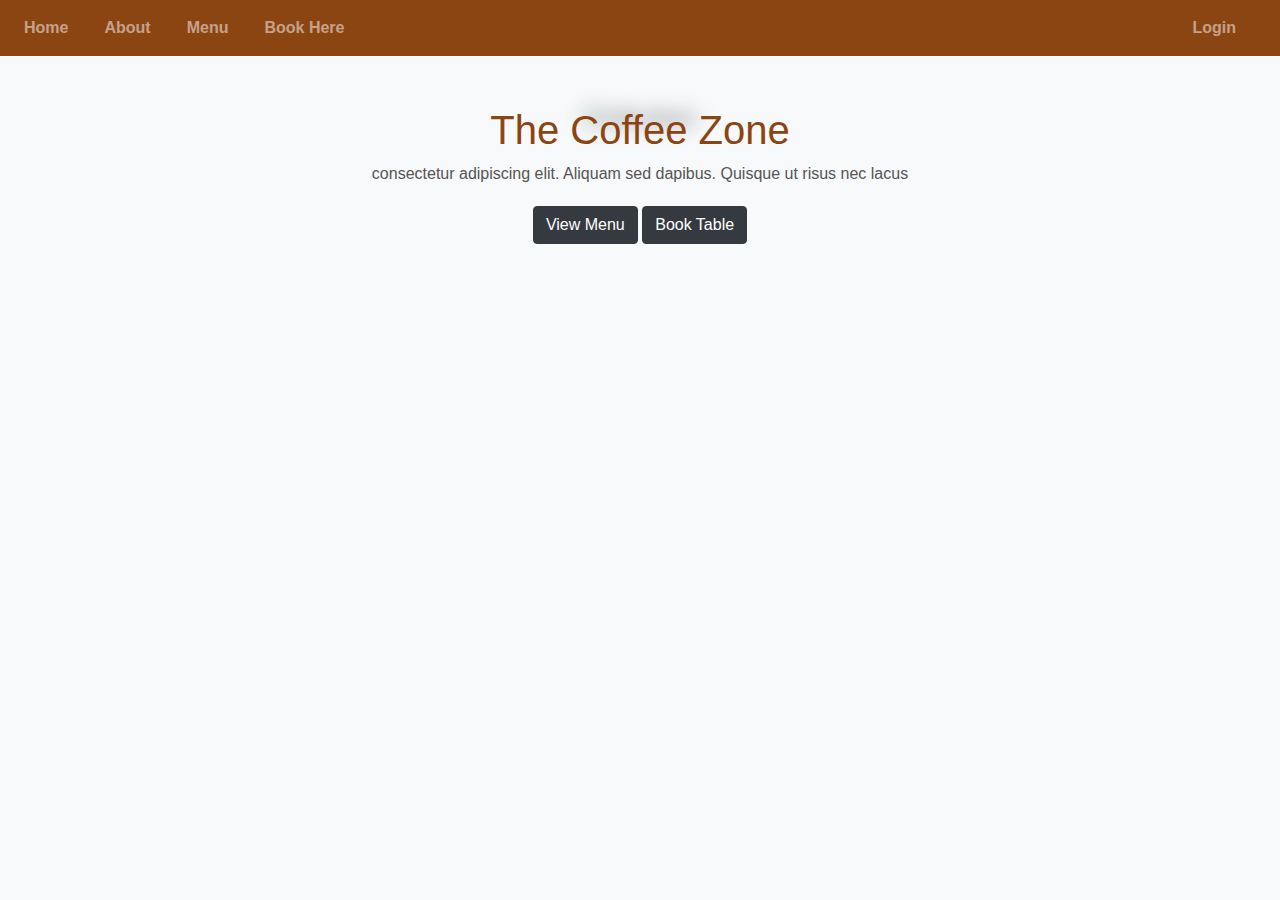
<file: src/main/resources/templates/index.html>
<!DOCTYPE html>
<html lang="en" xmlns:th="http://www.thymeleaf.org">
<head>
    <title>The Coffee Zone</title>
    <link rel="stylesheet" href="https://stackpath.bootstrapcdn.com/bootstrap/4.5.2/css/bootstrap.min.css">
    <link rel="stylesheet" th:href="@{style.css}">
    <style>
        /* Add your custom styles here */
        html {
            scroll-behavior: smooth;
        }
        body {
            background-color: #f8f9fa;
            background-image: image('../static/images/background3.png');
            background-size: cover;
        }

        nav {
            background-color: #8B4513;
        }

        nav ul {
            list-style: none;
            padding: 0;
            margin: 0;
            display: flex;
        }

        nav li {
            margin-right: 20px;
        }

        nav a {
            text-decoration: none;
            color: white;
            font-weight: bold;
        }

        /* Apply ml-auto to the last item in the navigation list */
        nav li:last-child {
            margin-left: auto;
        }

        header {
            text-align: center;
            margin: 50px 0;
            position: relative; /* Add relative positioning to the header */
        }

        header h1 {
            color: #8B4513; /* Set a light chocolate color for the heading */
        }

        header p {
            color: #555;
            margin-bottom: 20px;
        }

        /* Add the image container with a blurred background */
        .image-container {
            position: absolute;
            top: 0;
            left: 0;
            width: 100%;
            height: 100%;
            z-index: -1; /* Set a lower z-index to place it behind other content */
            filter: blur(10px); /* Add blur effect to the background image */
        }

        /* Add styles to make the image container visible */
        .image-container img {
            width: 100%;
            height: 100%;
            object-fit: cover;
        }

        button {
            background-color: #8B4513; /* Set a light chocolate color for the button */
            color: white;
            padding: 10px 20px;
            font-size: 16px;
            border: none;
            cursor: pointer;
        }

        button:hover {
            background-color: #654321; /* Darken the color on hover */
        }
    </style>
</head>
<body>
<nav class="navbar navbar-expand-lg navbar-dark" style="background-color: #8B4513;">
    <ul class="navbar-nav">
        <li class="nav-item"><a class="nav-link" th:href="@{index}">Home</a></li>
        <li class="nav-item"><a class="nav-link"  th:href="@{/about}">About</a></li>
        <li class="nav-item"><a class="nav-link" th:href="@{/menu}">Menu</a></li>
        <li class="nav-item"><a class="nav-link" th:href="@{/clients}">Book Here</a></li>

    </ul>
    <ul class="navbar-nav ml-auto">
        <li class="nav-item">
            <a class="nav-link" href="/login">Login</a>
        </li>
    </ul>
</nav>

<header>
    <!-- Image container for the blurred background -->
    <div class="image-container">
        <img class="about-image" th:src="@{/images/background3.png}" alt="Coffee Beans">
    </div>

    <h1>The Coffee Zone</h1>
    <p>consectetur adipiscing elit. Aliquam sed dapibus. Quisque ut risus nec lacus</p>
    <button class="btn btn-dark" onclick="window.location.href='/menu'">View Menu</button>
    <button class="btn btn-dark" onclick="window.location.href='/clients'">Book Table</button>
</header>

<script src="https://code.jquery.com/jquery-3.5.1.slim.min.js"></script>
<script src="https://cdn.jsdelivr.net/npm/@popperjs/core@2.0.8/dist/umd/popper.min.js"></script>
<script src="https://stackpath.bootstrapcdn.com/bootstrap/4.5.2/js/bootstrap.min.js"></script>
</body>
</html>
</file>
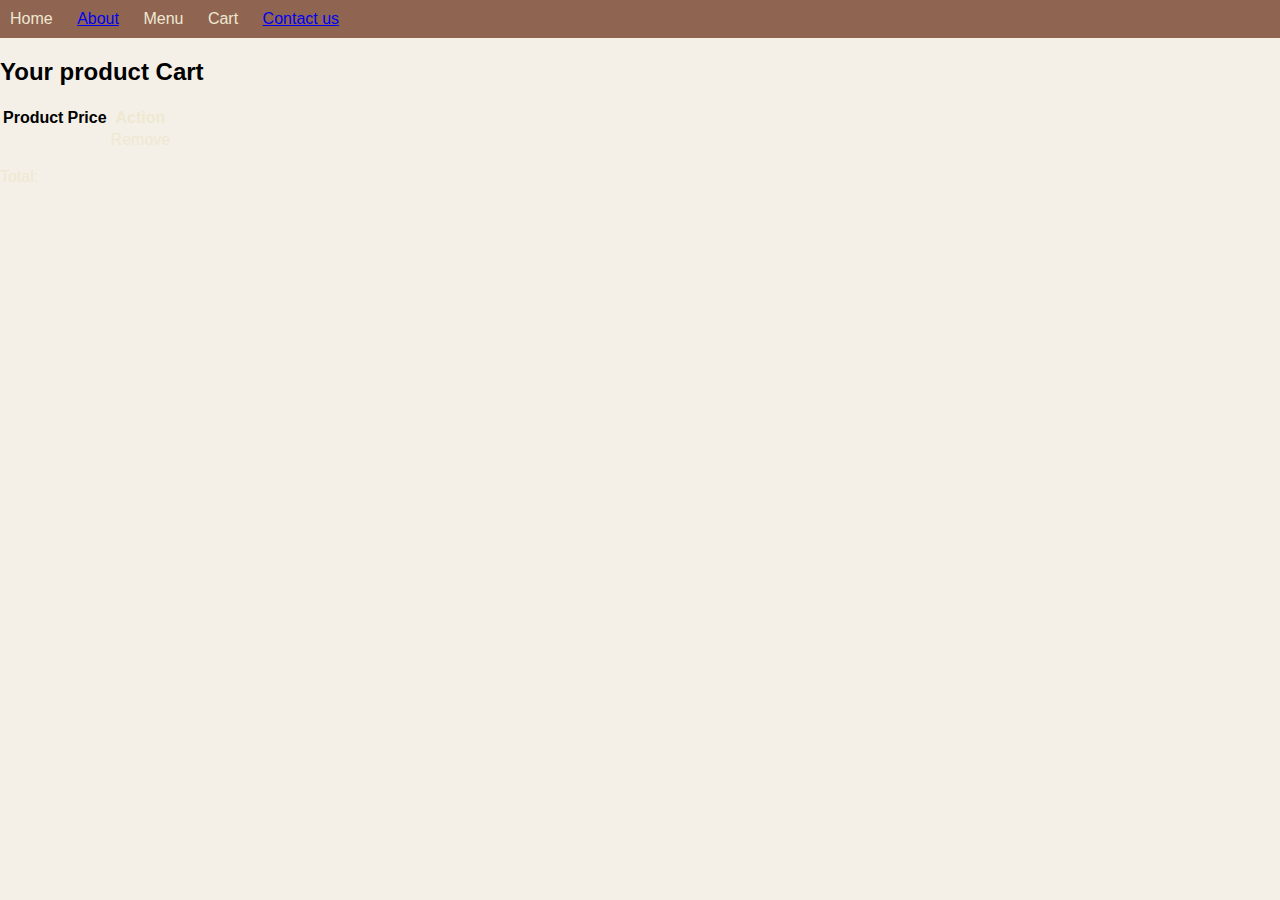
<file: src/main/resources/templates/cart.html>
<!DOCTYPE html>
<html lang="en" xmlns:th="http://www.thymeleaf.org">
<head>
    <meta charset="UTF-8">
    <title>Shopping Cart</title>
    <link rel="stylesheet" type="text/css" th:href="@{../static/Css/styleCart.css}">
    <style>
        body {
            background-color: #f4f0e7; /* light chocolate background color */
            color: #efe8d1; /* cream text color */
            font-family: Arial, sans-serif;
            margin: 0;
            padding: 0;
        }

        nav {
            background-color: #8f6552; /* darker chocolate navigation bar color */
            padding: 10px;
        }

        nav ul {
            list-style-type: none;
            margin: 0;
            padding: 0;
        }

        nav ul li {
            display: inline;
            margin-right: 20px;
        }

        form {
            max-width: 600px;
            margin: 20px auto;
            padding: 20px;
            background-color: #8f6552; /* darker chocolate form background color */
            border-radius: 8px;
        }

        label {
            display: block;
            margin-bottom: 8px;
        }

        input,
        textarea {
            width: 100%;
            padding: 8px;
            margin-bottom: 16px;
            border: 1px solid #efe8d1; /* cream border color */
            border-radius: 4px;
            box-sizing: border-box;
        }

        button {
            background-color: #efe8d1; /* cream button background color */
            color: #8f6552; /* darker chocolate button text color */
            padding: 10px 20px;
            border: none;
            border-radius: 4px;
            cursor: pointer;
        }

        button:hover {
            background-color: #d6b38d; /* light chocolate button background color on hover */
        }
    </style>
</head>
<body>
<nav>
    <ul>
        <li><a th:href="@{index}">Home</a></li>
        <li><a href="#">About</a></li>
        <li><a th:href="@{/menu}">Menu</a></li>
        <li><a th:href="@{/cart}">Cart</a></li>
        <li><a href="#">Contact us</a></li>
    </ul>
</nav>

<div>
    <h2 style="color: black;">Your product Cart</h2>
    <table>
        <thead>
        <tr>
            <th style="color: black;">Product</th>
            <th style="color: black;">Price</th>
            <th>Action</th>
        </tr>
        </thead>
        <tbody>
        <!-- Loop through the items in the cart and display them -->
        <tr th:each="product : ${cart}">
            <td th:text="${product.name}"></td>
            <td th:text="${product.price}"></td>
            <td>
                <a th:href="@{'/removeFromCart/' + product.id}">Remove</a>
            </td>
        </tr>
        </tbody>
    </table>

    <p>Total: <span th:text="${total}"></span></p>
</div>

</body>
</html>
</file>
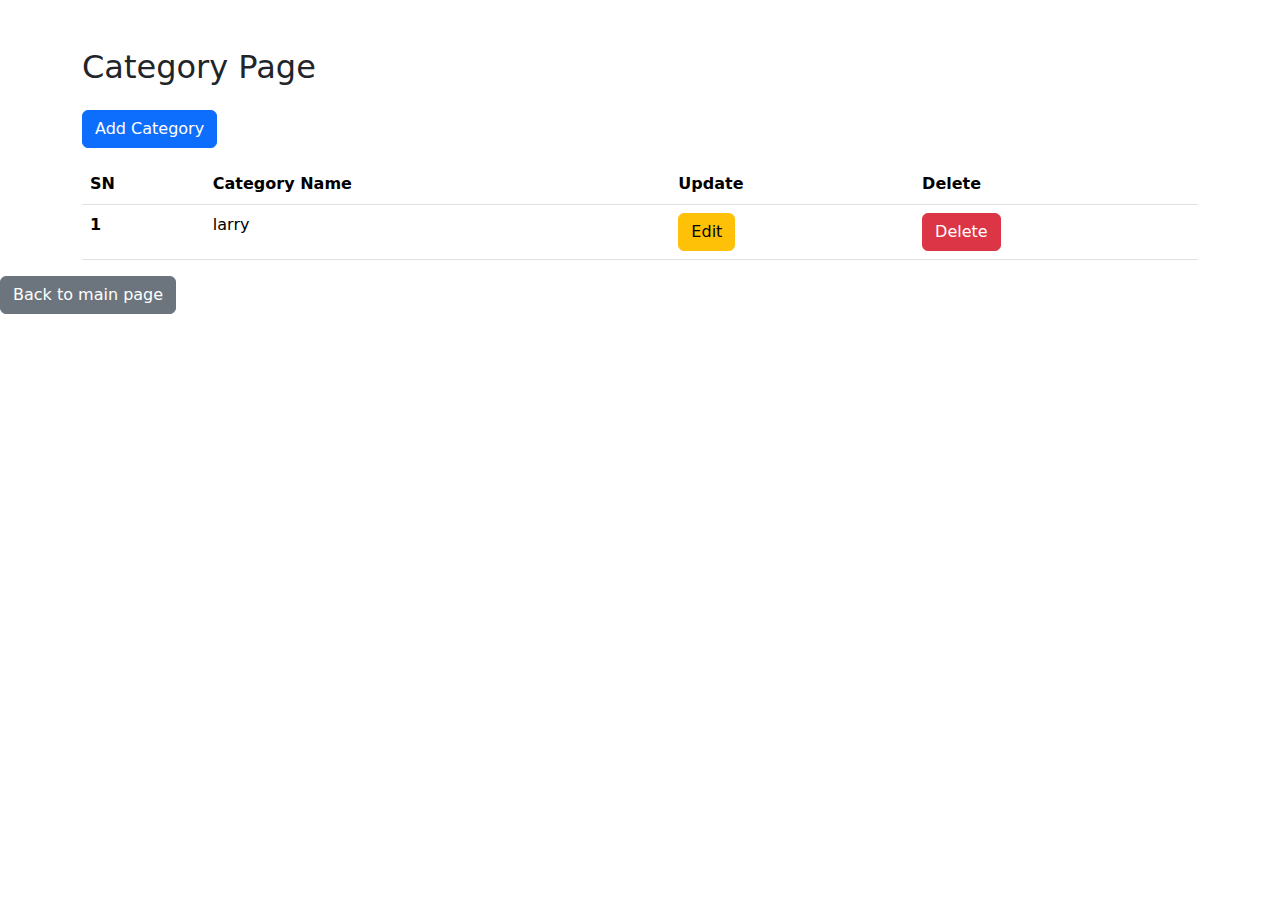
<file: src/main/resources/templates/categories.html>
<!DOCTYPE html>
<html lang="en" xmlns:th="http://www.thymeleaf.org">
<head>
    <meta charset="UTF-8">
    <meta name="viewport" content="width=device-width, initial-scale=1.0">
    <title>Category Page</title>
    <!-- Bootstrap CSS -->
    <link href="https://cdn.jsdelivr.net/npm/bootstrap@5.3.0/dist/css/bootstrap.min.css" rel="stylesheet">
</head>
<body>

<div class="container mt-5">
    <h2 class="mb-4">Category Page</h2>

    <div class="mb-3">
        <a th:href="@{/admin/categories/add}" class="btn btn-primary">Add Category</a>
    </div>

    <table class="table">
        <thead>
        <tr>
            <th scope="col">SN</th>
            <th scope="col">Category Name</th>
            <th scope="col">Update</th>
            <th scope="col">Delete</th>
        </tr>
        </thead>
        <tbody>
        <!-- Iterate over your category data and populate the table -->
        <!-- Example data -->
        <tr th:each="category, iterStat : ${categories}">
            <th scope="row" th:text="${iterStat.index + 1}">1</th>
            <td th:text="${category.name}">larry</td>
            <td>
                <a th:href="@{/admin/categories/update/{id} (id = ${category.id})}" class="btn btn-warning">Edit</a>
            </td>
            <td>
                <a th:href="@{/admin/categories/delete/{id} (id = ${category.id})}" class="btn btn-danger">Delete</a>
            </td>
        </tr>
        </tbody>
    </table>
</div>
<div class="mt-3">
    <a th:href="@{/admin}" class="btn btn-secondary">Back to main page</a>
</div>

<!-- Bootstrap JS and Popper.js -->
<script src="https://cdn.jsdelivr.net/npm/bootstrap@5.3.0/dist/js/bootstrap.bundle.min.js"></script>

</body>
</html>
</file>
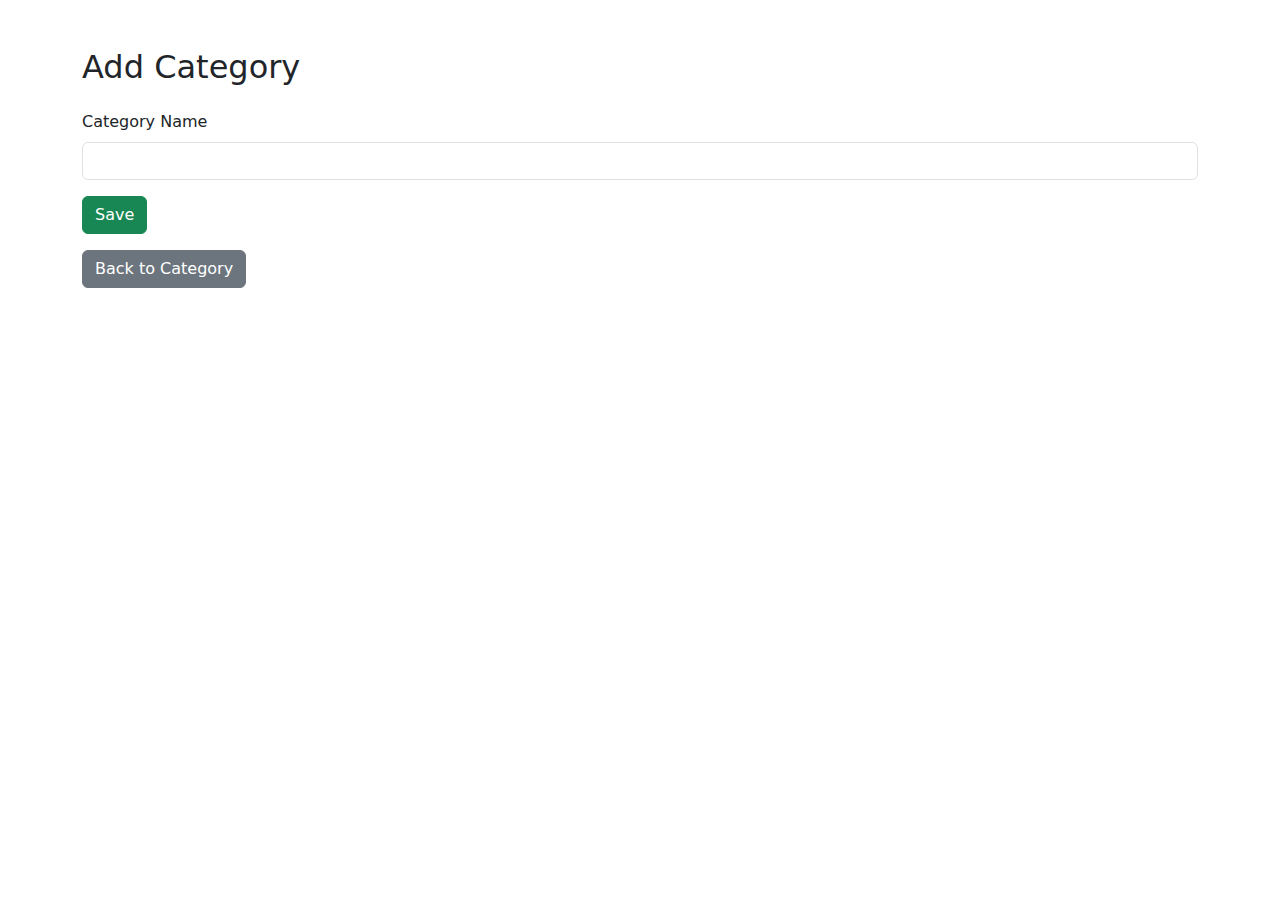
<file: src/main/resources/templates/categoriesAdd.html>
<!DOCTYPE html>
<html lang="en" xmlns:th="http://www.thymeleaf.org">
<head>
    <meta charset="UTF-8">
    <meta name="viewport" content="width=device-width, initial-scale=1.0">
    <title>Add Category</title>
    <!-- Bootstrap CSS -->
    <link href="https://cdn.jsdelivr.net/npm/bootstrap@5.3.0/dist/css/bootstrap.min.css" rel="stylesheet">
</head>
<body>

<div class="container mt-5">
    <h2 class="mb-4">Add Category</h2>

    <!-- Category Form -->
    <form th:action="@{/admin/categories/add}" method="post" th:object="${category}">
        <input type="hidden" name="id" th:field = "*{id}">
        <div class="mb-3">

            <label for="name" class="form-label">Category Name</label>

            <input class="form-control" id="name" name="name" required th:field="*{name}" type="text">
        </div>
        <button type="submit" class="btn btn-success">Save</button>
    </form>

    <!-- Button to go back to the Category page -->
    <div class="mt-3">
        <a th:href="@{/admin/categories}" class="btn btn-secondary">Back to Category</a>
    </div>
</div>

<!-- Bootstrap JS and Popper.js -->
<script src="https://cdn.jsdelivr.net/npm/bootstrap@5.3.0/dist/js/bootstrap.bundle.min.js"></script>

</body>
</html>
</file>
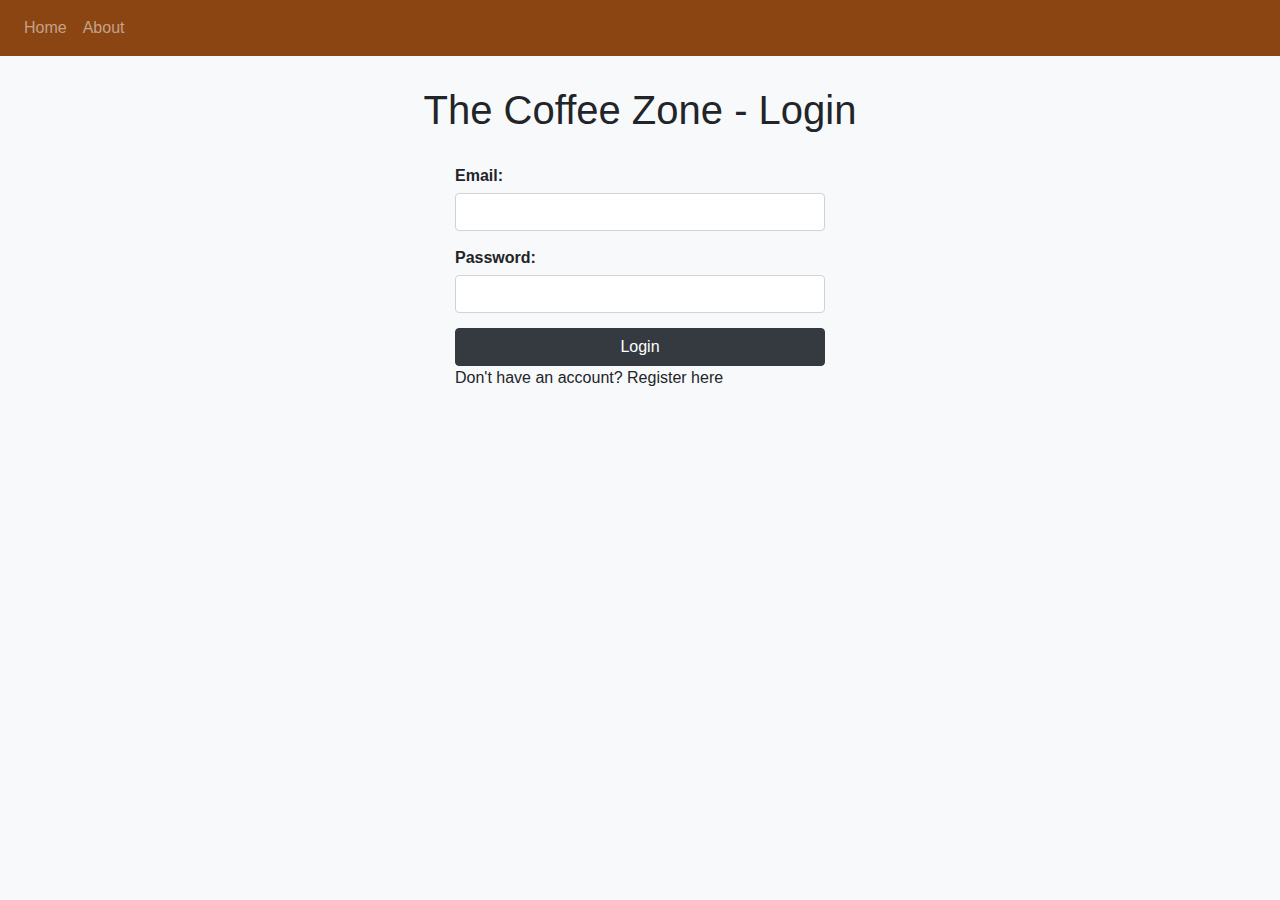
<file: src/main/resources/templates/Login.html>
<!DOCTYPE html>
<html lang="en" xmlns:th="http://www.thymeleaf.org">
<head>
    <title>The Coffee Zone - Login</title>
    <link rel="stylesheet" href="https://stackpath.bootstrapcdn.com/bootstrap/4.5.2/css/bootstrap.min.css">
    <link rel="stylesheet" th:href="@{style.css}">
    <!-- Add any additional styles specific to the login page -->
    <style>
        body {
            background-color: #f8f9fa;
        }

        header {
            text-align: center;
            margin: 30px 0;
        }

        .container {
            max-width: 400px;
            margin: auto;
        }

        form {
            margin-top: 20px;
        }

        label {
            font-weight: bold;
            margin-bottom: 5px;
        }

        input {
            width: 100%;
            padding: 10px;
            margin-bottom: 15px;
            box-sizing: border-box;
        }

        button {
            width: 100%;
            padding: 10px;
            background-color: #343a40;
            color: #fff;
            border: none;
            cursor: pointer;
        }

        button:hover {
            background-color: #23272b;
        }

        .navbar {
            margin-bottom: 20px;
        }
    </style>
</head>
<body>
<nav class="navbar navbar-expand-lg navbar-dark" style="background-color: #8B4513;">
    <ul class="navbar-nav">
        <li class="nav-item"><a class="nav-link" th:href="@{index}">Home</a></li>
        <li class="nav-item"><a class="nav-link" href="#">About</a></li>
        <!-- Add any other navigation links specific to your application -->
    </ul>
</nav>
<header>
    <h1>The Coffee Zone - Login</h1>
</header>

<div class="container">
    <!-- Login form goes here -->
    <form th:action="@{/login/authenticate}" method="post" th:object="${admin}">
        <label for="email">Email:</label>
        <input type="text" id="email" name="email" th:field="*{email}" class="form-control" required>

        <label for="password">Password:</label>
        <input type="password" id="password" name="password" th:field="*{password}" class="form-control" required>

        <button type="submit" class="btn btn-dark">Login</button>
        <p class="register-link">Don't have an account? <a th:href="@{/login/register}">Register here</a></p>

    </form>

    <!-- Display error message if authentication fails -->
    <p th:if="${error}" style="color: red" th:text="${error}"></p>
</div>

<script src="https://code.jquery.com/jquery-3.5.1.slim.min.js"></script>
<script src="https://cdn.jsdelivr.net/npm/@popperjs/core@2.0.8/dist/umd/popper.min.js"></script>
<script src="https://stackpath.bootstrapcdn.com/bootstrap/4.5.2/js/bootstrap.min.js"></script>
</body>
</html>
</file>
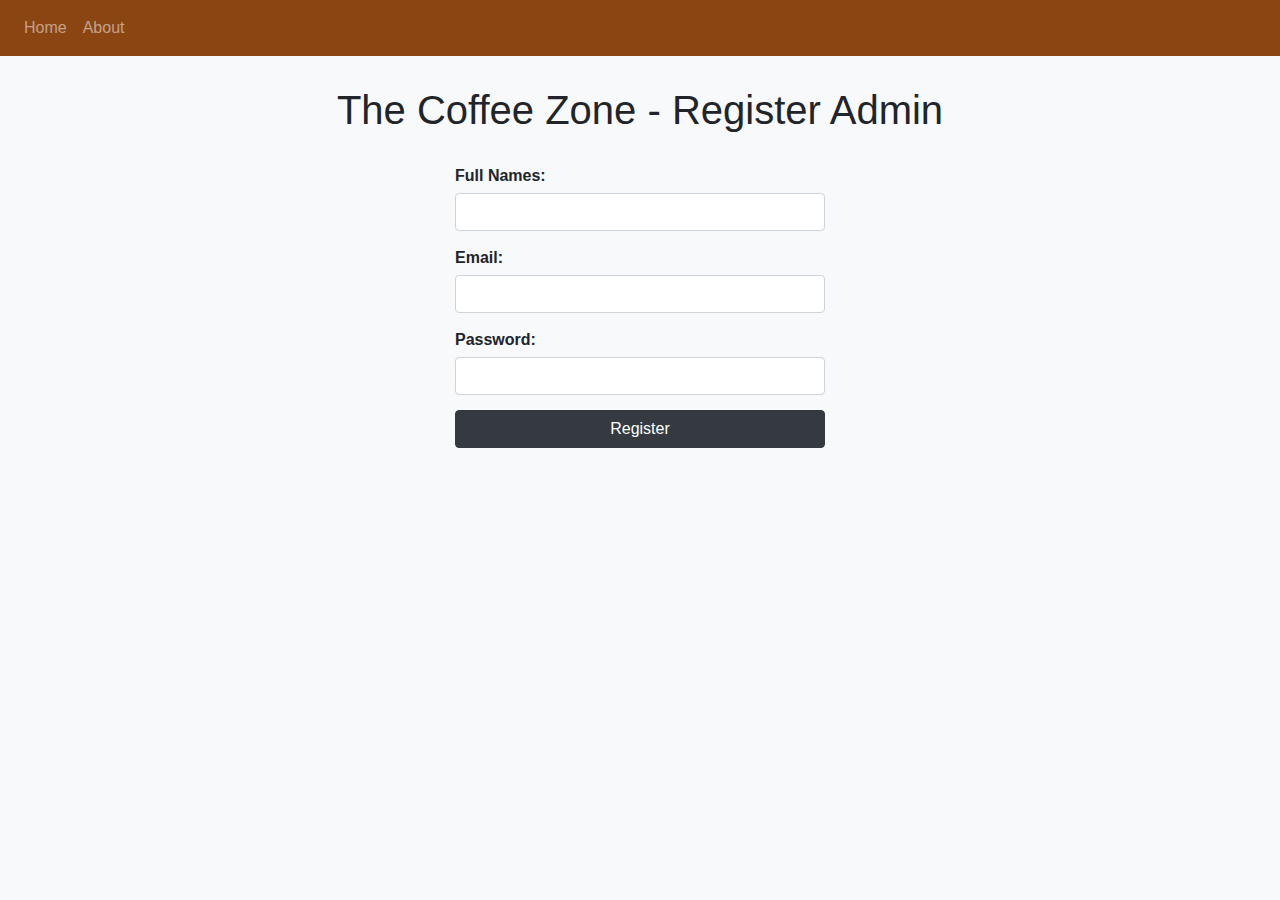
<file: src/main/resources/templates/register.html>
<!DOCTYPE html>
<html lang="en" xmlns:th="http://www.thymeleaf.org">
<head>
    <title>The Coffee Zone - Register Admin</title>
    <link rel="stylesheet" href="https://stackpath.bootstrapcdn.com/bootstrap/4.5.2/css/bootstrap.min.css">
    <link rel="stylesheet" th:href="@{style.css}">
    <!-- Add any additional styles specific to the registration page -->
    <style>
        body {
            background-color: #f8f9fa;
        }

        header {
            text-align: center;
            margin: 30px 0;
        }

        .container {
            max-width: 400px;
            margin: auto;
        }

        form {
            margin-top: 20px;
        }

        label {
            font-weight: bold;
            margin-bottom: 5px;
        }

        input {
            width: 100%;
            padding: 10px;
            margin-bottom: 15px;
            box-sizing: border-box;
        }

        button {
            width: 100%;
            padding: 10px;
            background-color: #343a40;
            color: #fff;
            border: none;
            cursor: pointer;
        }

        button:hover {
            background-color: #23272b;
        }

        .navbar {
            margin-bottom: 20px;
        }
    </style>
</head>
<body>
<nav class="navbar navbar-expand-lg navbar-dark" style="background-color: #8B4513;">
    <ul class="navbar-nav">
        <li class="nav-item"><a class="nav-link" th:href="@{index}">Home</a></li>
        <li class="nav-item"><a class="nav-link" href="#">About</a></li>
        <!-- Add any other navigation links specific to your application -->
    </ul>
</nav>
<header>
    <h1>The Coffee Zone - Register Admin</h1>
</header>

<div class="container">
    <!-- Admin registration form goes here -->
    <form th:action="@{/login/register}" method="post" th:object="${admin}">
        <label for="fullName">Full Names:</label>
        <input type="text" id="fullName" name="fullName" th:field="*{fullNames}" class="form-control" required>

        <label for="email">Email:</label>
        <input type="text" id="email" name="email" th:field="*{email}" class="form-control" required>

        <label for="password">Password:</label>
        <input type="password" id="password" name="password" th:field="*{password}" class="form-control" required>

        <!-- Add other registration fields as needed -->

        <button type="submit" class="btn btn-dark">Register</button>
    </form>

    <!-- Display error message if registration fails -->
    <p th:if="${error}" style="color: red" th:text="${error}"></p>

    <!-- Display success message if registration is successful -->
    <p th:if="${successMessage}" style="color: green" th:text="${successMessage}"></p>
</div>

<script src="https://code.jquery.com/jquery-3.5.1.slim.min.js"></script>
<script src="https://cdn.jsdelivr.net/npm/@popperjs/core@2.0.8/dist/umd/popper.min.js"></script>
<script src="https://stackpath.bootstrapcdn.com/bootstrap/4.5.2/js/bootstrap.min.js"></script>
</body>
</html>
</file>
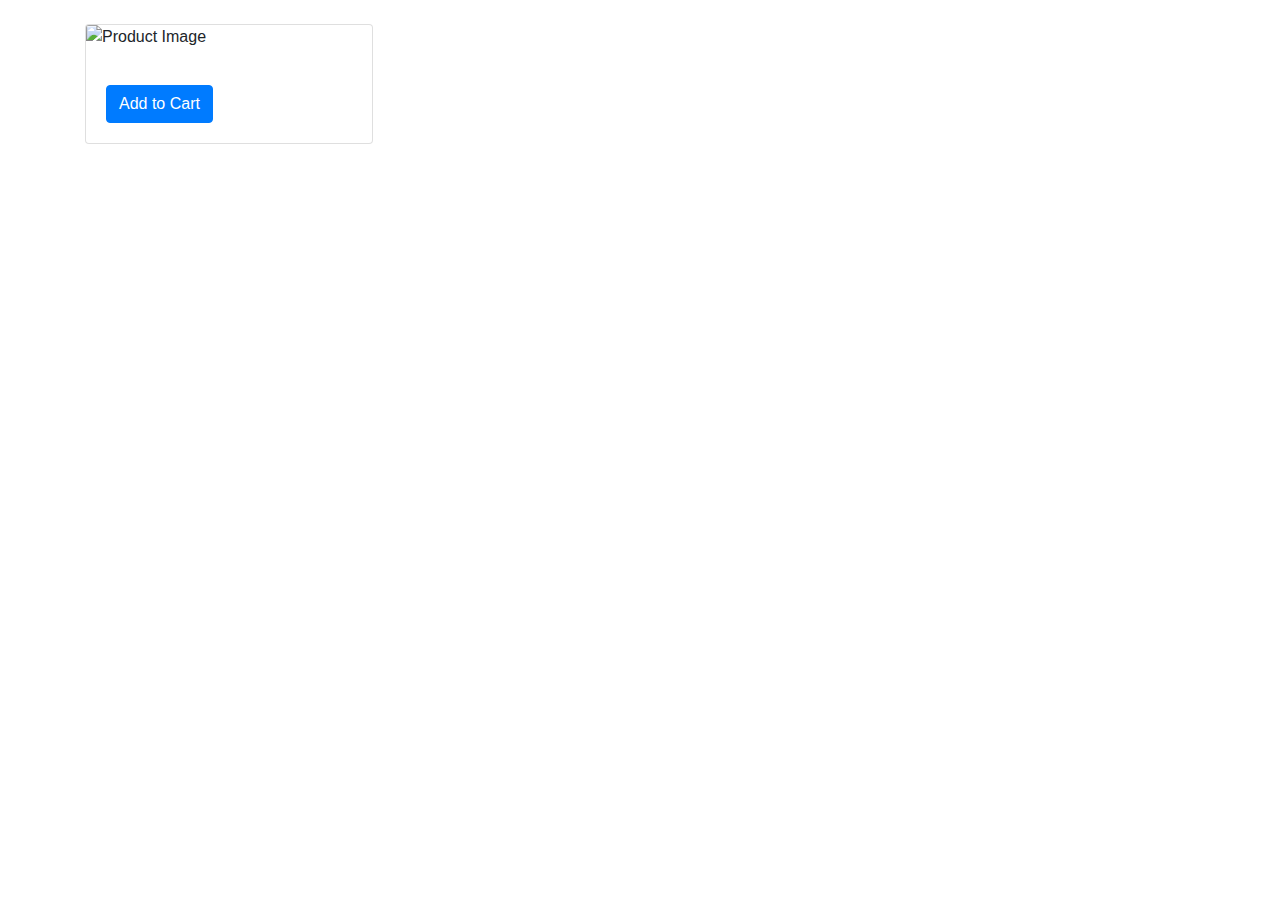
<file: src/main/resources/templates/viewProduct.html>
<!DOCTYPE html>
<html lang="en" xmlns:th="http://www.thymeleaf.org">
<head>
    <title>View Product</title>
    <link rel="stylesheet" href="https://stackpath.bootstrapcdn.com/bootstrap/4.5.2/css/bootstrap.min.css">
</head>
<body>


<div class="container mt-4">
    <div class="card" style="width: 18rem;">
        <img class="card-img-top" th:src="@{'/productImages/' + ${product.imageName}}" alt="Product Image">
        <div class="card-body">
            <h5 class="card-title" th:text="${product.name}"></h5>
            <p class="card-text" th:text="'Price: Francs ' + ${product.price}"></p>
            <p class="card-text" th:text="${product.description}"></p>
            <p class="card-text" th:text="'Category: ' + ${product.category.name}"></p>
            <!-- Add more properties as needed -->
            <form th:action="@{'/addToCart/' + ${product.id}}" method="get">
                <button type="submit" class="btn btn-primary">Add to Cart</button>
            </form>
        </div>
    </div>
</div>

<script src="https://code.jquery.com/jquery-3.5.1.slim.min.js"></script>
<script src="https://cdn.jsdelivr.net/npm/@popperjs/core@2.0.8/dist/umd/popper.min.js"></script>
<script src="https://stackpath.bootstrapcdn.com/bootstrap/4.5.2/js/bootstrap.min.js"></script>

</body>
</html>
</file>
